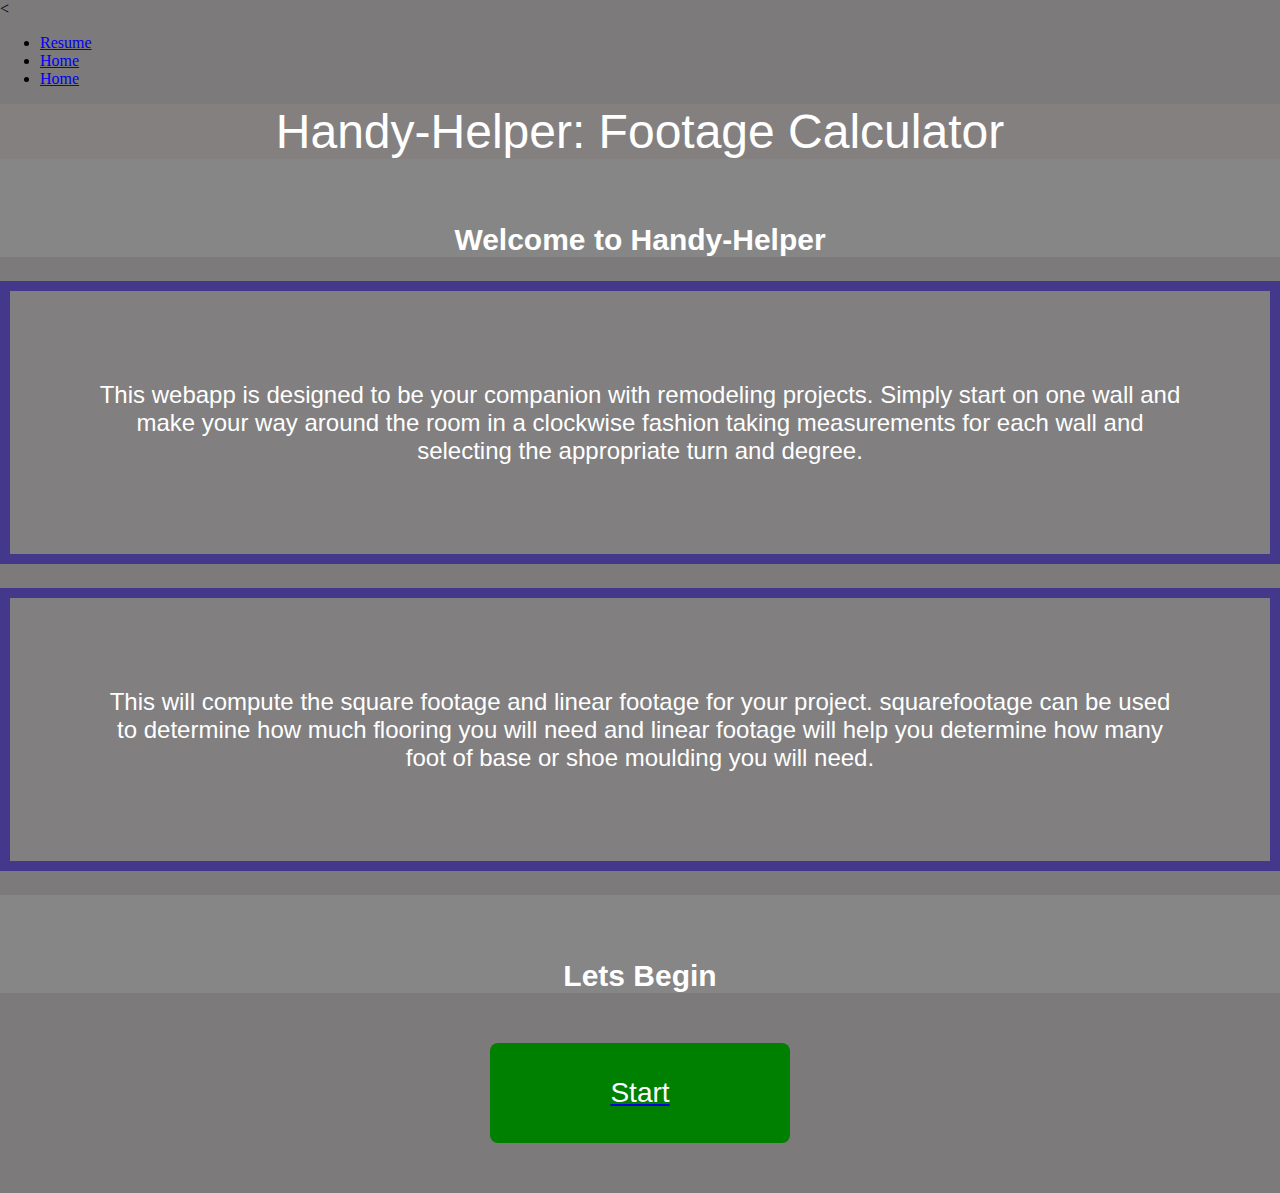
<file: index.html>
<!DOCTYPE html>
<!--Squarefootage Calculator-->

<html lang="en">

<head>
    <title> Handy-Helper: Footage Calculator</title>
    <meta charset="utf-8">
    <link rel="stylesheet" href="css/handystyles.css">
    <meta name="viewport" content="width=device-width, initial-scale=1.0">
</head>

<    <ul>
    <li><a href="/Users/josephjewell/Documents/web projects/resume/Resume.html">Resume</a></li>
    <li><a href="/Users/josephjewell/Documents/web projects/portfolio/index.html">Home</a></li>
    <li><a href="/Users/josephjewell/Documents/web projects/Handy-Helper footage calculator/handyhelper-index.html">Home</a></li>
    
</ul>

<body>
    <header>
        <h1>Handy-Helper: Footage Calculator</h1>
    </header>
    
    <main>

        <h2>Welcome to Handy-Helper</h2>
        <p>This webapp is designed to be your companion with remodeling projects. Simply start on one wall and make your way around the room in a clockwise fashion taking measurements for each wall and selecting the appropriate turn and degree.</p>
        <p>This will compute the square footage and linear footage for your project. squarefootage can be used to determine how much flooring you will need and linear footage will help you determine how many foot of base or shoe moulding you will need.</p>
        
        <h2>Lets Begin</h2>
        <div class="container">
        
            <a href="webapp.html">
                <button>Start</button>
              </a>
              
        </div>

    </main>
</body>
</file>
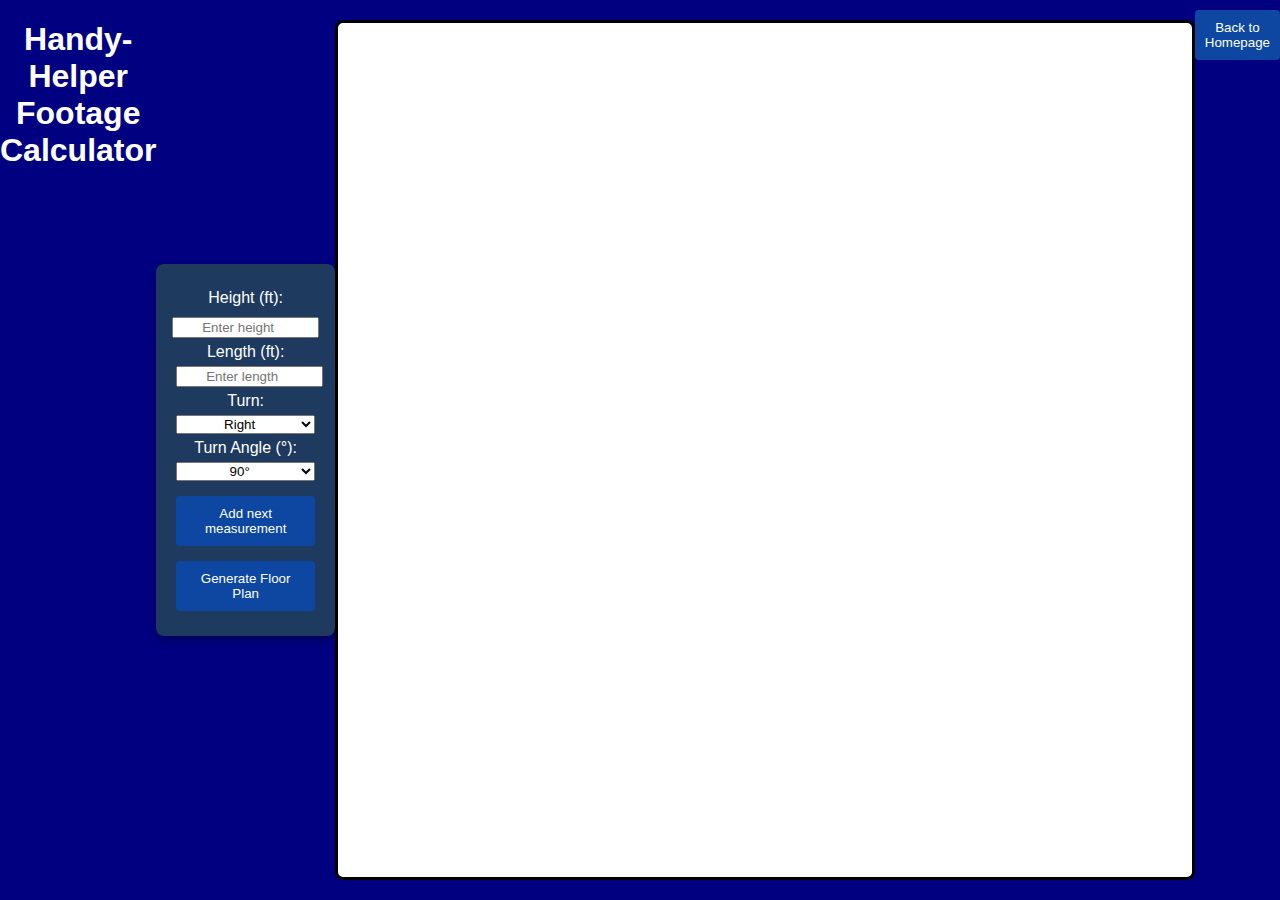
<file: webapp.html>
<!DOCTYPE html>
<html lang="en">
<head>
    <meta charset="UTF-8">
    <meta name="viewport" content="width=device-width, initial-scale=1.0">
    <title>Floor Plan Generator</title>
    <link rel="stylesheet" href="css/webapp.css">
</head>
<body>
    <h1>Handy-Helper Footage Calculator</h1>

    <!-- Input fields for measurements -->
    <div class="measurement-sheet">
        <label for="height">Height (ft):</label>
        <input type="number" id="height" name="height" placeholder="Enter height">

        <div id="measurementList">
            <div class="measurement-row">
                <label>Length (ft):</label>
                <input type="number" class="length" placeholder="Enter length">

                <label>Turn:</label>
                <select class="turn">
                    <option value="right">Right</option>
                    <option value="left">Left</option>
                </select>

                <label>Turn Angle (°):</label>
                <select class="angle">
                    <option value="15">15°</option>
                    <option value="22.5">22.5°</option>
                    <option value="30">30°</option>
                    <option value="45">45°</option>
                    <option value="60">60°</option>
                    <option value="90" selected>90°</option>
                </select>
            </div>
        </div>

        <button onclick="addMeasurementLine()">Add next measurement</button>
        <button onclick="calculateAndDraw()">Generate Floor Plan</button>
    </div>

    <!-- Canvas for drawing the floor plan -->
    <canvas id="floorplanCanvas" width="500" height="500" style="border:3px solid black;"></canvas>

    <!-- Display results (area, linear feet, wall square footage) -->
    <div id="results"></div>

    <script src="js/webapp.js"></script>
    <footer>
        <a href="handyhelper-index.html">
            <button>Back to Homepage</button>
    </a>
</footer>
</body>
</html>
</file>
<file: css/webapp.css>
html, body {
    margin: 0;
    padding: 0;
    height: 100%;
    display: flex;
    justify-content: center;
    background-color: navy;
    color: white;
    font-family: Arial, sans-serif;
}

.measurement-sheet {
    display: flex;
    flex-direction: column;
    align-items: center;
    margin: auto; /* Centers horizontally */
    padding: 20px;
    background-color: #1e3a5f;
    border-radius: 8px;
    box-shadow: 0px 4px 8px rgba(0, 0, 0, 0.3);
    width: fit-content;
    color: #fff;
    text-align: center;
}

h1 {
    text-align: center;
    margin-bottom: 20px;
    color: #fff;
}

label, input, select, button {
    margin: 5px 0;
    width: 100%; /* Full width within measurement-sheet */
    max-width: 300px; /* Optional: max-width for form elements */
    text-align: center;
}

button {
    padding: 10px;
    margin-top: 10px;
    background-color: #0d47a1;
    color: white;
    border: none;
    border-radius: 4px;
    cursor: pointer;
}

button:hover {
    background-color: #1565c0;
}

canvas {
    display: block;
    margin: 20px auto; /* Centers the canvas */
    width: 100%;
    background-color: white;
    border-radius: 8px;
}

#results {
    margin-top: 20px;
    text-align: center;
}
</file>
<file: css/handystyles.css>
/*stylesheet for handy helper project. filename: handystyles.css */

/*CSS Reset */
body, header, main, footer, img, h1, h2 {
    margin: 0;
    padding: 0; 
    border: 0;

}

/* Style rules for header content */
header {
    text-align: center;
    font-size: 1.5em;
    color: white;
    background-color: rgb(114, 113, 113);
}

header h1 {
    font-family: "Roboto", sans-serif;
    font-weight: 400;
    font-style: normal;
    background-color: rgb(133, 128, 128);
    color: white;
  }
  body h2 {
    font-family: "Roboto", sans-serif;
    text-align: center;
    font-size: 30px;
    background-color: rgb(134, 134, 134);
    color: white;
    padding-top: 5%;
  }
  body p {
    font-family: "Roboto", sans-serif;
    text-align: center;
    font-size: 24px;
    background-color: rgb(129, 127, 127);
    color: white;
    padding: 7%;
    border: 10px solid #43388b; /* Combines border-width, style, and color */
}

  body {

    justify-content: center;
    background-color: rgb(124, 122, 122);
    height: 100vh;
    margin: 0;
    
}
button {
    font-family: "Roboto", sans-serif;
    width: 300px;
    height: 100px;
    color: white;
    background-color: green;
    border: none;
    border-radius: 8px;
    font-size: 28px;
    display: flex;
    align-items: center;
    justify-content: center;
    transition: background-color 0.3s;
}
.container {
    display: flex;
    justify-content: center;
    align-items: center;
    height: 200px;
    border: none;
}
</file>
